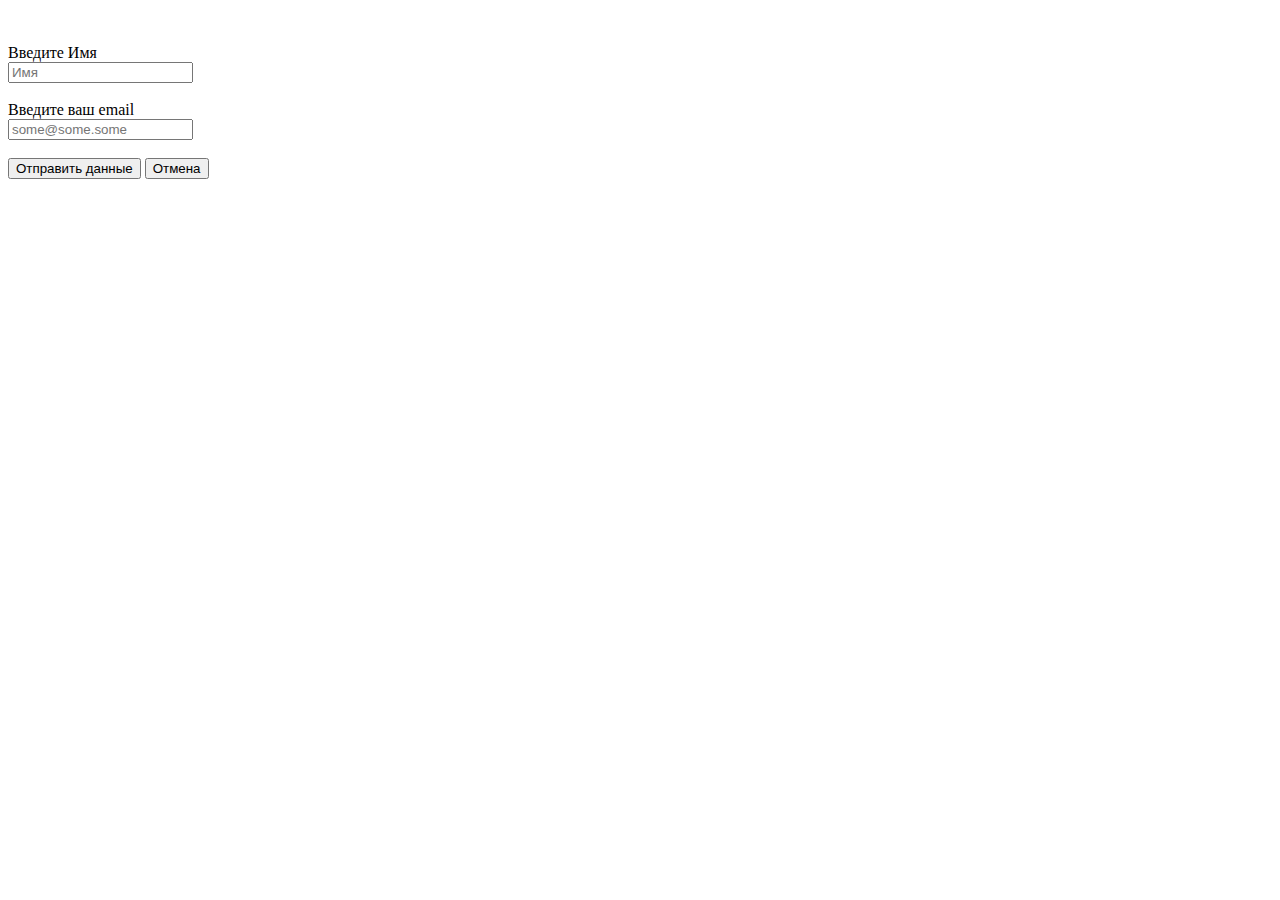
<file: less5/index.html>
<!doctype html>
<html>
<head>
<meta charset="utf-8"></head>
<link rel="stylesheet" href="index.css">
<body>
    <br><br>
    <form action="#">
      
        Введите Имя<br> 
        <input type="text" placeholder="Имя"><br><br>
        Введите ваш email<br>
        <input class="inpEmail" onchange="proverka()" type="text" placeholder="some@some.some"><br><br>
        
        <input type="submit" value="Отправить данные"> <input type="reset" value="Отмена">
      
    </form>
<script src="script1.js"></script>
</body>
</html>
</file>
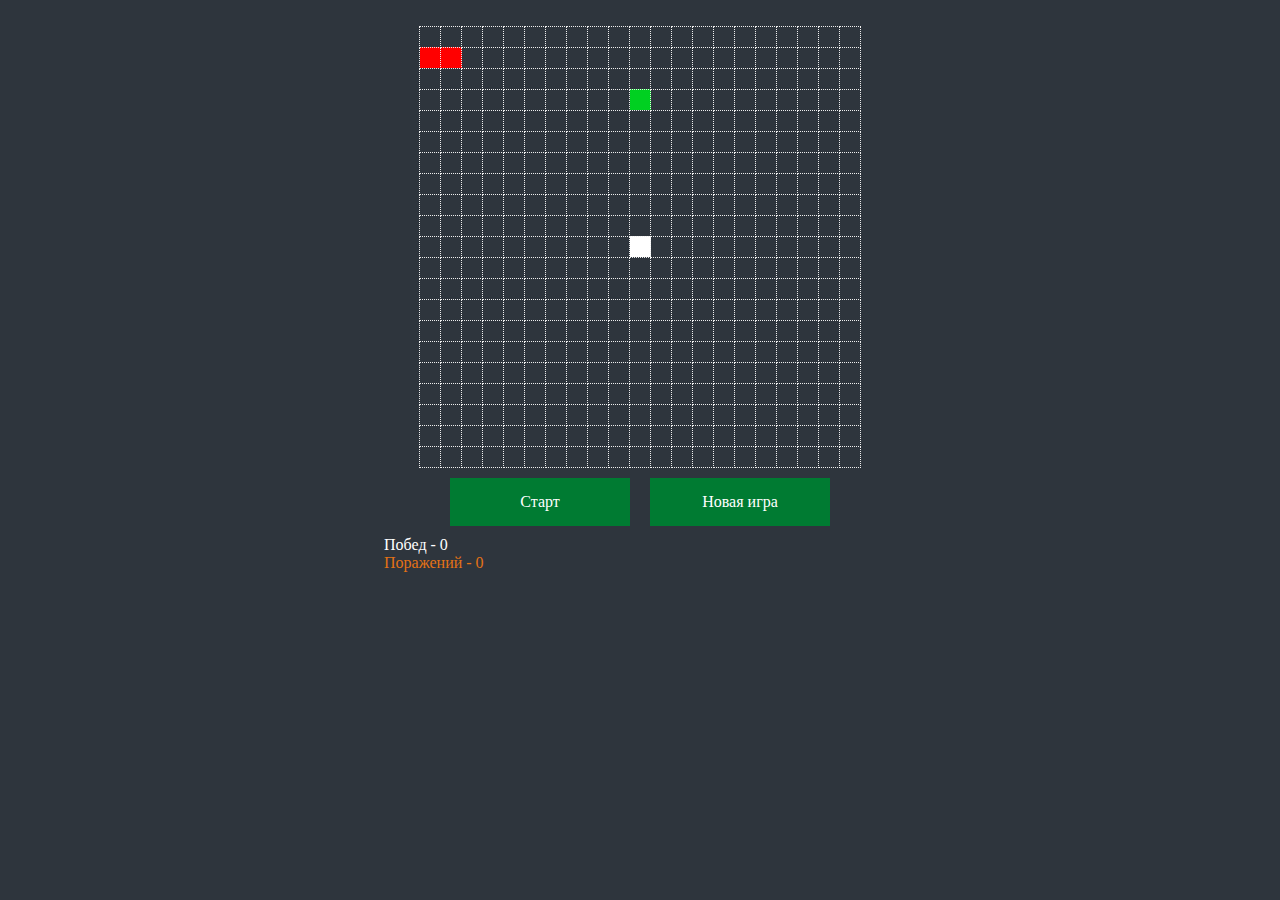
<file: less7/index.html>
<!DOCTYPE html>
<html lang="en">

<head>
    <meta charset="UTF-8">
    <title>Змейка</title>
    <link rel="stylesheet" href="style.css">
</head>

<body>
    <div id="game-wrap">
        <table id="game"></table>
    </div>
    <div id="menu">
        <div id="playButton" class="menuButton">Старт</div>
        <div id="newGameButton" class="menuButton">Новая игра</div>
    </div>
    <Div id="counterWin">Побед - 0</Div>
    <Div id="counterLost">Поражений - 0</Div>

    <script src="js.js"></script>
</body>

</html>
</file>
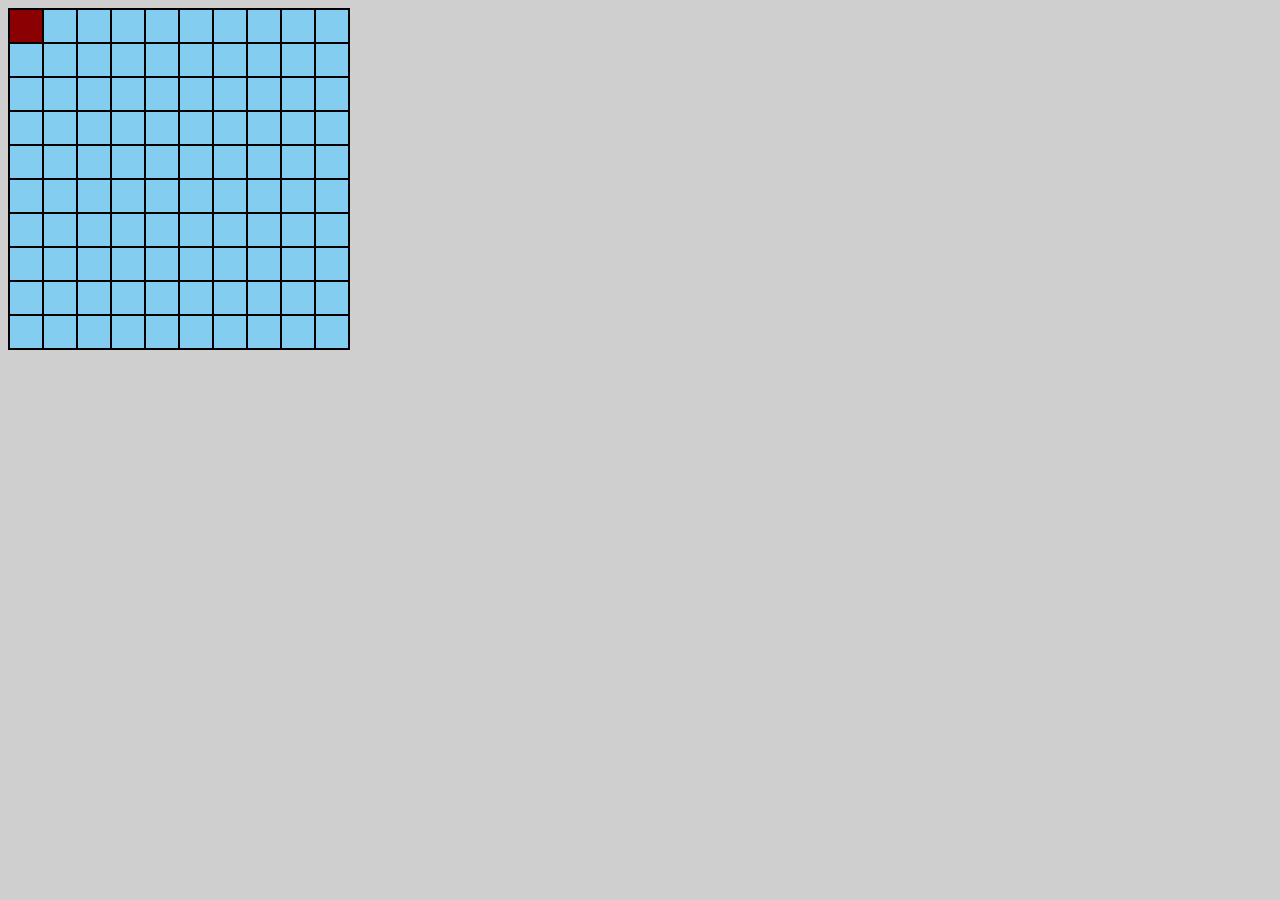
<file: less5/game-html/index.html>
<!DOCTYPE html>
<html lang="en">
<head>
    <meta charset="UTF-8">
    <title>Document</title>
    <link rel="stylesheet" href="styles/styles.css">
</head>
<body>
    <script src="scripts/player.js"></script>
    <script src="scripts/config.js"></script>
    <script src="scripts/mover.js"></script>
    <script src="scripts/renderer.js"></script>
    <script src="scripts/game.js"></script>
</body>
</html>
</file>
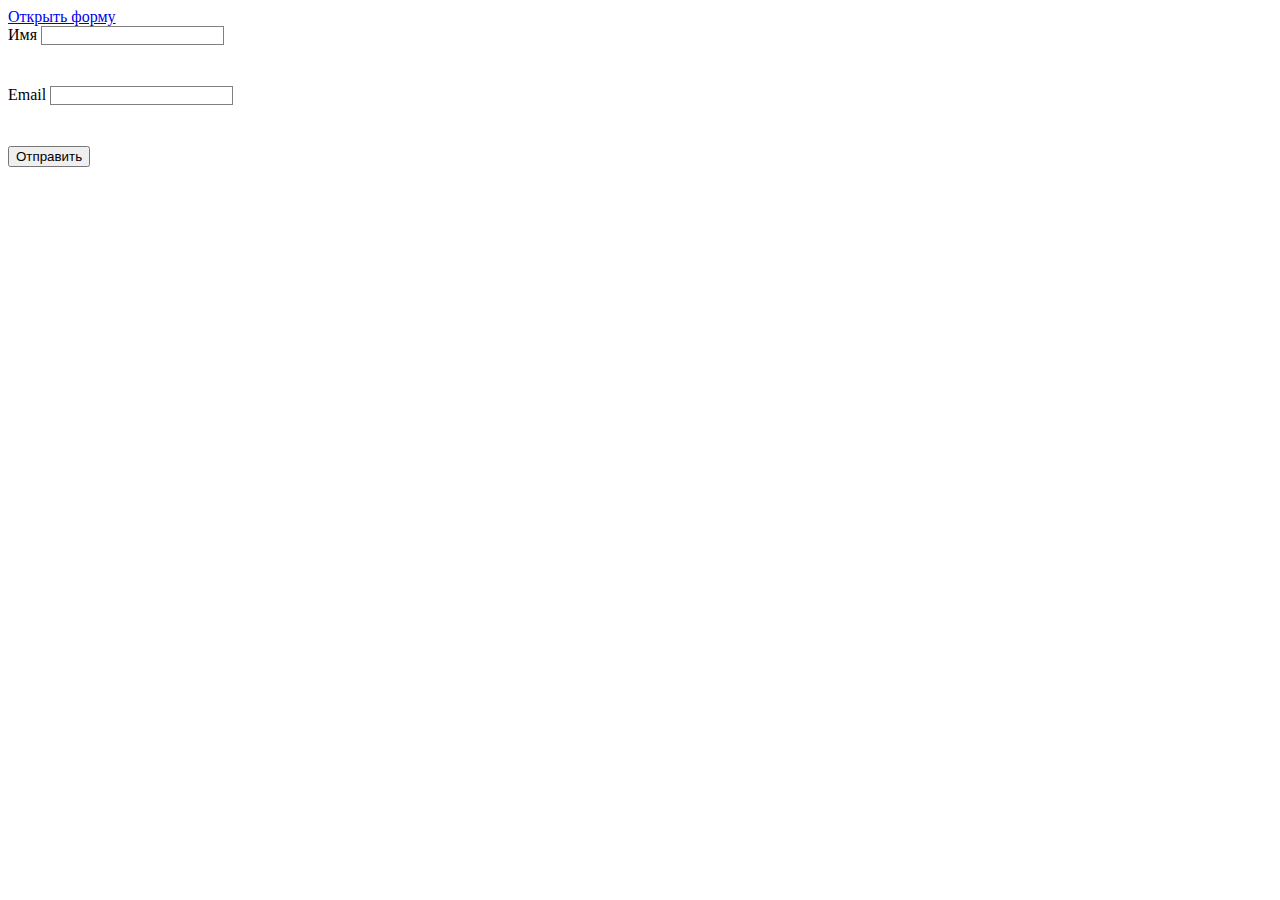
<file: JS-6-master/JS-6-master/form/index.html>
<!DOCTYPE html>
<html lang="en" dir="ltr">
  <head>
    <meta charset="utf-8" />
    <link href="css/style.css" rel="stylesheet" />
    <title></title>
  </head>
  <body>
    <a href="test.html" id="toggle-open-form">Открыть форму</a>
    <form class="form display-block ">
      <div class="row">
        <label for="name">Имя</label>
        <input class="form-input" type="text" id="name" name="name" />
        <p class="error" id="emptyName">Пустое имя</p>
      </div>

      <div class="row">
        <label for="email">Email</label>
        <input class="form-input" type="text" id="email" name="email" />
        <p class="error" id="emptyEmail">Пустое Email</p>
        <p class="error" id="notValudEmail">Невалидный Email</p>
      </div>
      <button class="form-submit-button" type="submit">Отправить</button>
    </form>
    <script src="scripts/scripts.js"></script>
  </body>
</html>
</file>
<file: less5/index.css>
html {
    /*background: #cfcfcf;*/
}

table {
    border-collapse: collapse;
   /* background: lightgray;*/
}

td {
    width: 30px;
    height: 30px;
    border: 1px solid darkgray;
    text-align: center;
}

.emailbord {
    border: 1px solid red;
}
</file>
<file: less7/style.css>
* {
    margin: 0;
    padding: 0;
    background: #2e353d;
}

.menuButton {
    width: 150px;
    padding: 15px;
    margin: 10px;
    color: white;
    background: #007b32;
    text-align: center;
    cursor: pointer;
}

.menuButton:hover {
    background: #009641;
}

#game {
    border-collapse: collapse;
    margin: 2% auto 0;
}

#menu {
    display: flex;
    justify-content: center;
}

td.cell {
    width: 20px;
    height: 20px;
    border: 1px dotted #eee;
    border-collapse: collapse;
}

.food {
    background: #00d021;
}
.wall {
    background: red;
}


.snakeBody {
    background: #e5e5e5;
}

.snakeHead {
    background: white;
}

.disabled {
    background: #7c7c7c;
}

.disabled:hover {
    background: #7c7c7c;
}
#counterWin {
    color: white;
    margin-left: 30%
}
#counterLost {
    color: rgb(228, 114, 21);
    margin-left: 30%
}
</file>
<file: less5/game-html/styles/styles.css>
html {
    background: #cfcfcf;
}

table {
    border-collapse: collapse;
    background: rgb(131, 205, 240);
}

td {
    width: 30px;
    height: 30px;
    border: 2px solid black;
}

.user {
    background: darkred;
}
</file>
<file: JS-6-master/JS-6-master/form/css/style.css>
.form {
  display: none;
}

.error {
  display: none;
}

.display-block {
  display: block;
}

.row {
  height: 60px;
}

p {
  margin: 0;
}

@keyframes border-modal {
  10%,
  30%,
  50% {
    border-color: red;
  }
  60%,
  80%,
  100% {
    border-color: gray;
  }
}

input {
  border: 1px solid gray;
}

.error-input {
  border: 1px solid gray;
  animation: border-modal 0.6s;
}
</file>
